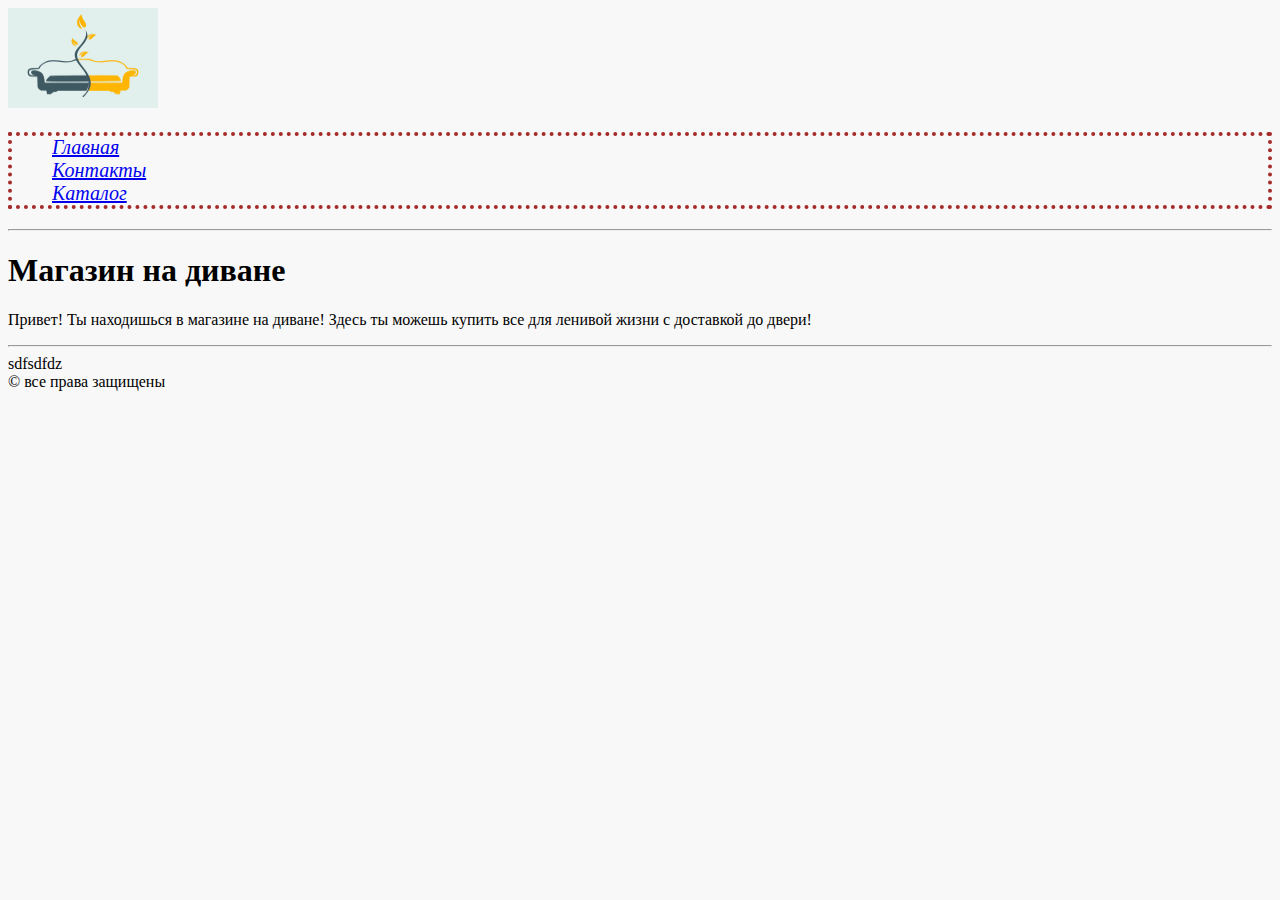
<file: index.html>
<!DOCTYPE html>
<html lang="en">

<head>
    <meta charset="UTF-8">
    <title>Главная</title>
    <link rel="stylesheet" href="slyle.css">
</head>

<body style="background: #f8f8f8">
    <div class="header">
        <img src="img/%D0%BB%D0%BE%D0%B3%D0%BE.png" alt="logo" width="150" height="100">
        <ul class="menu">
            <li><a href="#">Главная</a></li>
            <li><a href="contacts.html">Контакты</a></li>
            <li><a href="catalog.html">Каталог</a></li>
        </ul>

        <!-- Это Федька написал для репы -->

    </div>
    <hr>
    <h1>Магазин на&nbsp;диване</h1>
    <p>Привет! Ты&nbsp;находишься в&nbsp;магазине на&nbsp;диване! Здесь ты&nbsp;можешь купить все для ленивой жизни с&nbsp;доставкой до&nbsp;двери!</p>
    <hr>sdfsdfdz

    <div class="footer">
        &copy;&nbsp;все права защищены
    </div>
</body>

</html>
</file>
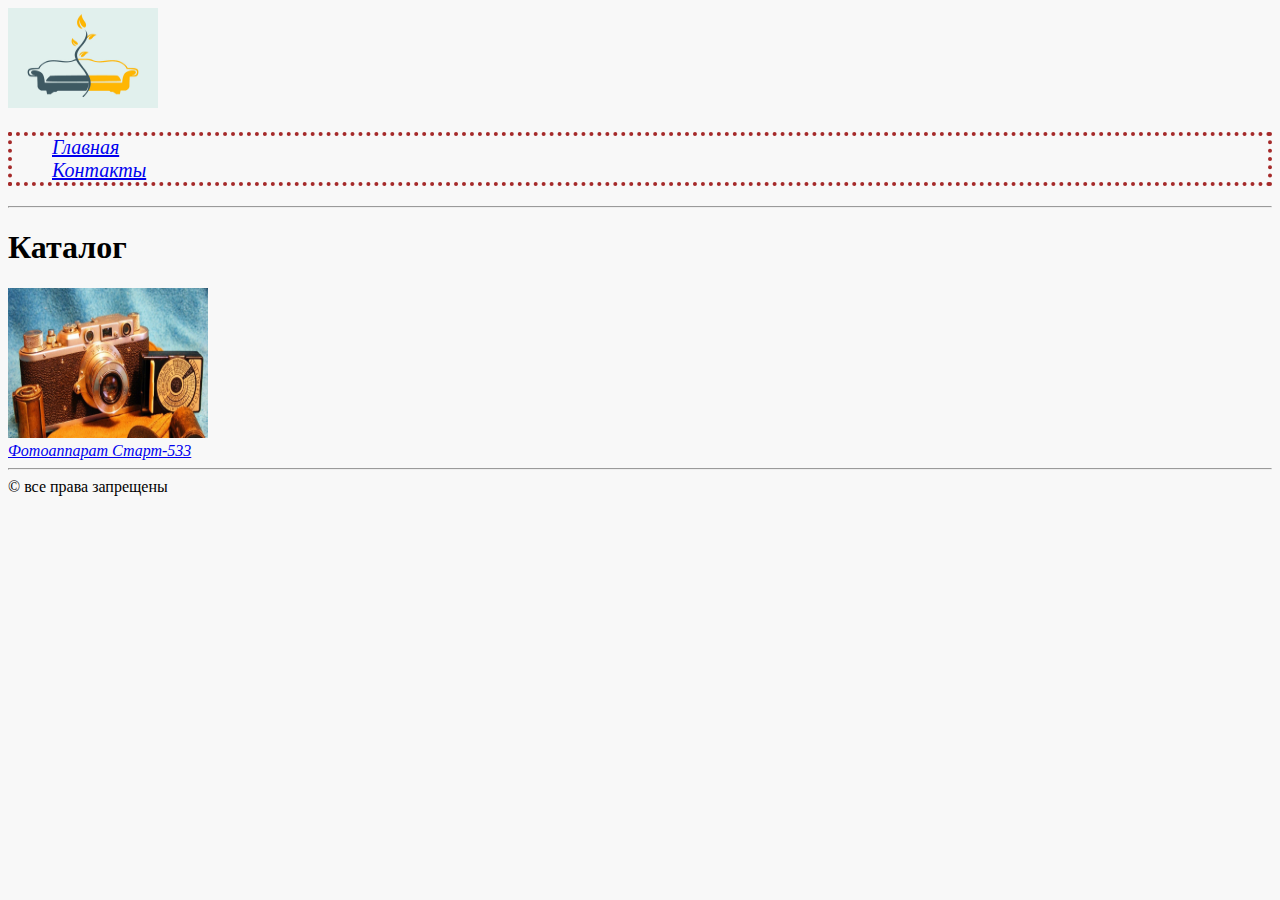
<file: catalog.html>
<!DOCTYPE html>
<html lang="en">

<head>
    <meta charset="UTF-8">
    <title>Каталог</title>
    <link rel="stylesheet" href="slyle.css">
</head>

<body style="background: #f8f8f8">
    <div class="header">
        <img src="img/%D0%BB%D0%BE%D0%B3%D0%BE.png" alt="logo" width="150" height="100">
        <ul class="menu">
            <li><a href="index.html">Главная</a></li>
            <li><a href="contacts.html">Контакты</a></li>
        </ul>

    </div>

    <hr>
    <h1>Каталог</h1>
    <img src="img/og_og_1550914897218476275.jpg" alt="" width="200" height="150"> <br>
    <a href="photoapp.html" style="font-style: italic">Фотоаппарат Старт-533</a> <br>
    <hr>
    <div class="footer">
        &copy;&nbsp;все права запрещены
    </div>
</body>

</html>
</file>
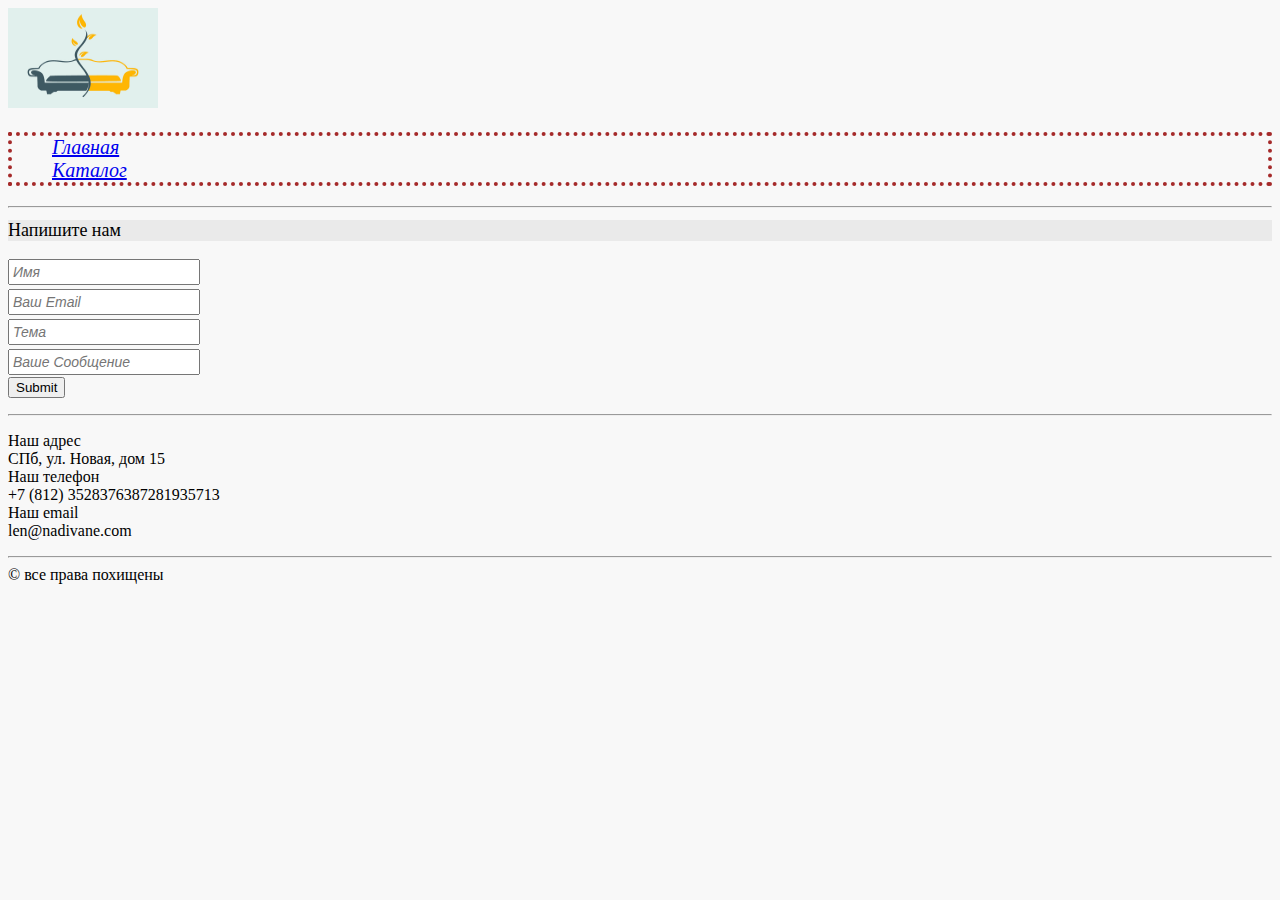
<file: contacts.html>
<!DOCTYPE html>
<html lang="en">

<head>
    <meta charset="UTF-8" />
    <title>Контакты</title>
    <link rel="stylesheet" href="slyle.css">
</head>

<body style="background: #f8f8f8">
    <div class="header">
        <img src="img/%D0%BB%D0%BE%D0%B3%D0%BE.png" alt="logo" width="150" height="100">
        <ul class="menu">
            <li><a href="index.html">Главная</a></li>
            <li><a href="catalog.html">Каталог</a></li>
        </ul>
    </div>
    <hr>
    <h1 class="heading">Напишите нам</h1>
    <form action="">
        <p><input type="text" required placeholder="Имя" class="text"> <br>
            <input type="text" required placeholder="Ваш Email" class="email"> <br>
            <input type="text" placeholder="Тема" class="text"> <br>
            <input type="text" required placeholder="Ваше сообщение" class="text"> <br>
            <input type="submit" class="button">
        </p>
    </form>
    <hr />
    <p class="contacts">Наш адрес <br>
        СПб, ул. Новая, дом 15 <br>
        Наш телефон <br>
        +7 (812) 3528376387281935713 <br>
        Наш email <br>
        len@nadivane.com</p>
    <hr>
    <div class="footer">
        &copy;&nbsp;все права похищены
    </div>
</body>

</html>
</file>
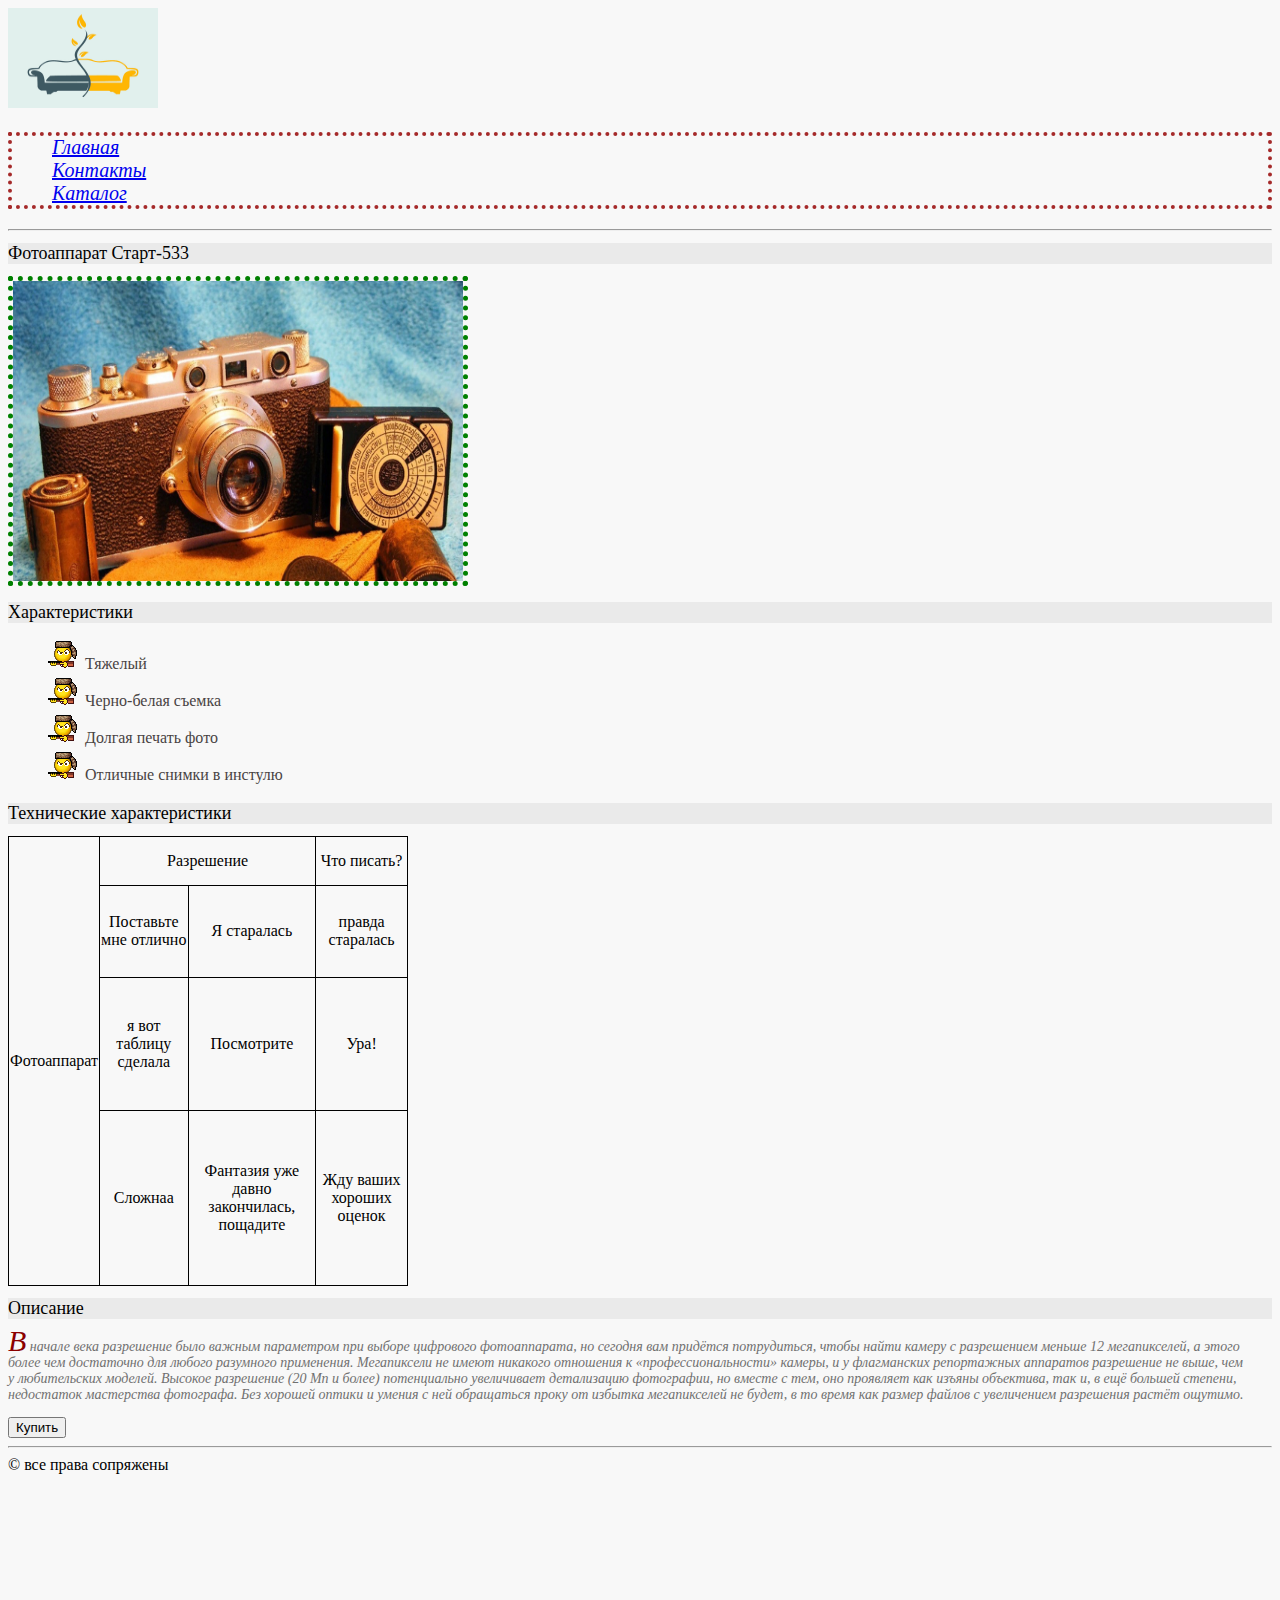
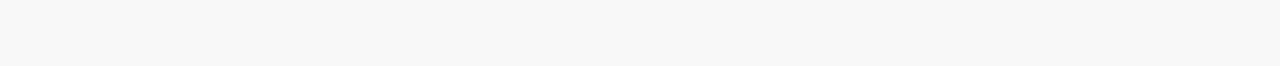
<file: photoapp.html>
<!DOCTYPE html>
<html lang="en">

<head>
    <meta charset="UTF-8">
    <title>Фотоаппарат</title>
    <link rel="stylesheet" href="slyle.css">
</head>

<body style="background: #f8f8f8">
    <div class="header">
        <img class="logo" src="img/%D0%BB%D0%BE%D0%B3%D0%BE.png" alt="logo" width="150" height="100">
        <ul class="menu">
            <li><a href="index.html">Главная</a></li>
            <li><a href="contacts.html">Контакты</a></li>
            <li><a href="catalog.html">Каталог</a></li>
        </ul>

    </div>

    <hr />
    <h1 class="heading">Фотоаппарат Старт-533</h1>
    <a href="img/og_og_1550914897218476275.jpg" target="_blank">
        <img src="img/og_og_1550914897218476275.jpg" alt="Старт-533" width="450" height="300">
    </a>
    <h1 class="heading">Характеристики</h1>
    <ul class="ul">
        <li>Тяжелый</li>
        <li>Черно-белая съемка</li>
        <li>Долгая печать фото</li>
        <li>Отличные снимки в инстулю</li>
    </ul>
    <h1 class="heading"> Технические характеристики </h1>
       <table class="characters">
        <tr>
            <td rowspan="4">Фотоаппарат</td>
            <td colspan="2">Разрешение</td>
            <td>Что писать?</td>
        </tr>
        <tr>
            <td>Поставьте мне отлично</td>
            <td>Я старалась</td>
            <td>правда старалась</td>
        </tr>
        <tr>
            <td>я вот таблицу сделала</td>
            <td>Посмотрите</td>
            <td>Ура!</td>
        </tr>
        <tr>
            <td>Сложнаа</td>
            <td>Фантазия уже давно закончилась, пощадите</td>
            <td>Жду ваших хороших оценок</td>
        </tr>
    </table>
    <h1 class="heading">Описание</h1>
    <p class="p">В&nbsp;начале века разрешение было важным параметром при выборе цифрового фотоаппарата, но&nbsp;сегодня вам придётся потрудиться, чтобы найти камеру с&nbsp;разрешением меньше 12&nbsp;мегапикселей, а&nbsp;этого более чем достаточно для любого разумного применения. Мегапиксели не&nbsp;имеют никакого отношения к&nbsp;&laquo;профессиональности&raquo; камеры, и&nbsp;у&nbsp;флагманских репортажных аппаратов разрешение не&nbsp;выше, чем у&nbsp;любительских моделей. Высокое разрешение (20&nbsp;Мп и&nbsp;более) потенциально увеличивает детализацию фотографии, но&nbsp;вместе с&nbsp;тем, оно проявляет как изъяны объектива, так&nbsp;и, в&nbsp;ещё большей степени, недостаток мастерства фотографа. Без хорошей оптики и&nbsp;умения с&nbsp;ней обращаться проку от&nbsp;избытка мегапикселей не&nbsp;будет, в&nbsp;то&nbsp;время как размер файлов с&nbsp;увеличением разрешения растёт ощутимо.
    </p>
    <input class="button" type="submit" value="Купить" />
    <hr />
    <div class="footer">
        &copy;&nbsp;все права сопряжены
        <iframe frameborder="0" style="border:none;width:100%;height:180px;" width="100%" height="180" src="https://music.yandex.ru/iframe/#track/45634810/6128245">Слушайте <a href='https://music.yandex.ru/album/6128245/track/45634810'>Lava</a> — <a href='https://music.yandex.ru/artist/3876453'>Unzucht</a> на Яндекс.Музыке</iframe>
    </div>
</body>

</html>
</file>
<file: slyle.css>
.heading {
    color: #000;
    font-size: 18px;
    font-weight: 400;
    background-color: #eaeaea;
}

img[alt="Старт-533"] {
    border: 5px dotted green;
}
img[alt="Старт-533"]:hover {
    border: none;
    padding: 5px;
}

.ul {
    color: #484343;
    font-size: 16px;
    font-weight: 400;
    line-height: 24px;
    list-style-type: square;
    list-style-image: url(img/p0254.gif);
    list-style-position: inside;
}

.menu {
    color: crimson;
    border: 4px dotted brown;
    list-style-type: none;
    font-style: italic;
    font-size: 20px;
}

.p {
    color: #707070;
    font-size: 14px;
    font-style: italic;
    line-height: 16px
}
.p:first-letter {
    font-size: 30px;
    color: darkred;
}
.text {
    font-style: italic;
    padding: 3px;
    margin-top: 2px;
    margin-bottom: 2px;
    font-size: 14px;
}
.text {
    text-transform: capitalize;
}
.email:hover{
    background: #faf88e;
    color: #964b00;
}
.email {
    font-style: italic;
    padding: 3px;
    margin-top: 2px;
    margin-bottom: 2px;
    font-size: 14px;
}
a:hover {
    color: darkred;
}
.button:hover {
    background: #ffff00;
    color: #000;
}
.button:active {
    background: #ff7518;
}
.characters {
    border: 1px solid #000;
    width: 400px;
    height: 450px;
    border-collapse: collapse;
}
.characters td {
    border: 1px solid #000;
    text-align: center;
    
}
</file>
